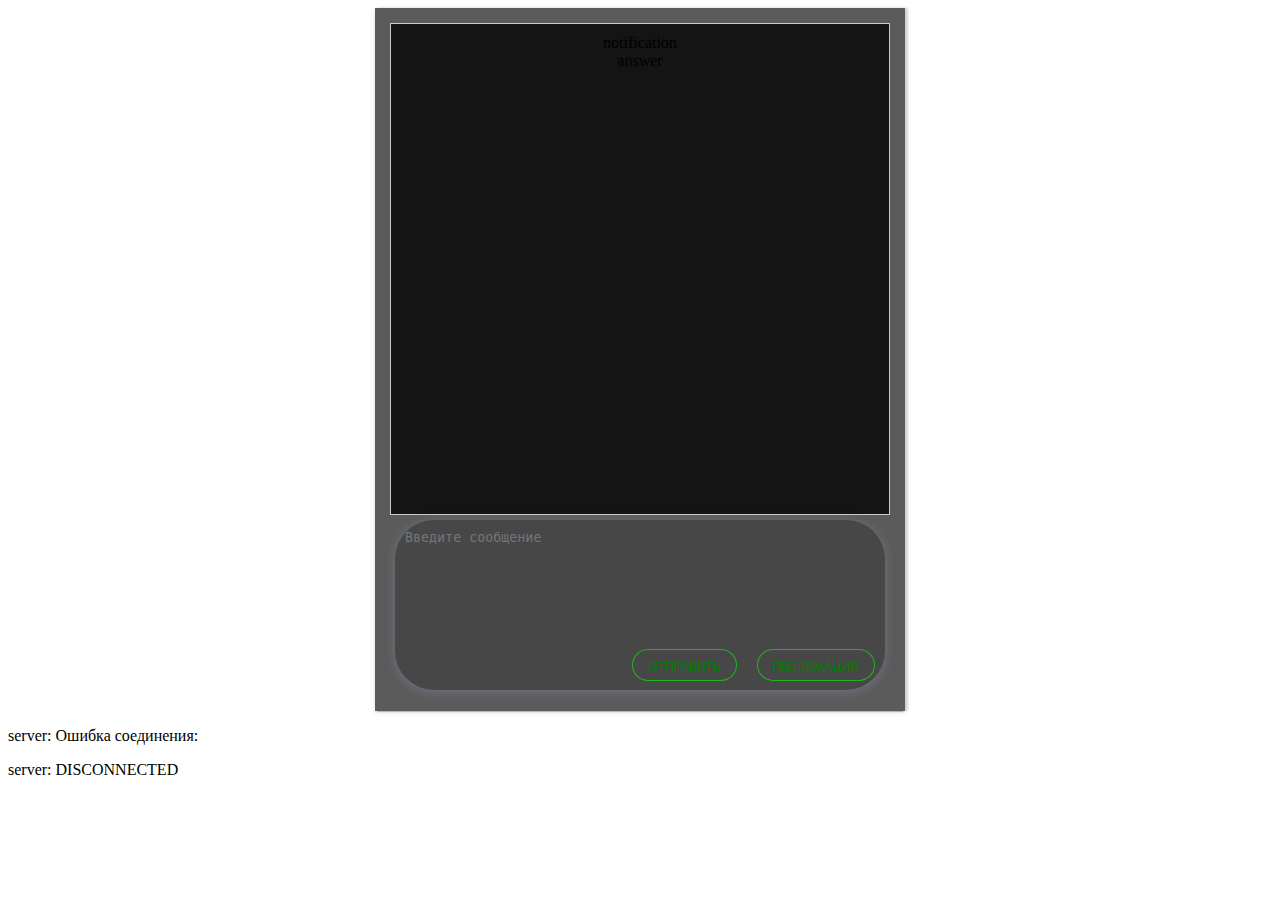
<file: index.html>
<!DOCTYPE html>
<html lang="ru">

<head>
    <meta charset="utf-8">
    <meta name="viewport" content="width=device-width, initial-scale=1">
    <title>WebSocket</title>
    <link rel="stylesheet" href="styll.css">
    <!-- add Bootstrap Введите текст здесь...-->

</head>

<body>
    <div id="window">
        <div id="messages">
            <div id="notification">notification</div>
            <div id="answer">answer</div>
        </div>
        <div id="interface">

            <!--  <input type="text" id="messageInput" placeholder="Введите сообщение" required>-->
            <textarea type="text" id="messageInput" placeholder="Введите сообщение" required></textarea>
            <div id="cnop">
                <button id="sendMessage">Отправить</button>
                <button id="sendGeo">Гео-локация</button>
            </div>

        </div>
    </div>
    <!--<textarea type="text" id="messageInput1" placeholder="Введите сообщение" required></textarea>-->

    </div>

    <div id="WebSocket"></div>




    <script>


        const messageInput = document.getElementById('messageInput');
        const chat = document.getElementById('messages');

        const btnGeo = document.getElementById('sendGeo');
        const btnSend = document.getElementById('sendMessage');

        const answer = document.getElementById("answer");
        const notification = document.getElementById("notification");

        const Web = document.getElementById("WebSocket");

        const ws = new WebSocket('wss://echo.websocket.org/');


        function addMessage(message, sender, node) {//div
            if (node === Web) {   // TODO ? 
                const messageElement = document.createElement('p');
                messageElement.textContent = `${sender}: ${message}`;
                Web.appendChild(messageElement);
           //     Web.scrollTop = Web.scrollHeight;
                return;
            }
            const element = document.createElement('div');
            element.setAttribute("id", sender);
            element.textContent = `${sender}:`;
            chat.appendChild(element);

            const text = document.createElement('div');
            text.setAttribute("id", 'text');
            element.appendChild(text);

            const messageElement = document.createElement('p');
            messageElement.textContent = `${message}`;
            text.appendChild(messageElement);
           // node.scrollTop = node.scrollHeight;
        }

        ws.onmessage = event => {  // ответ от сервера
            const message = event.data;

            if (message.startsWith("https://www.openstreetmap.org/")) {
                //геолокация, игнорируем
                return;
            }
            if (message.startsWith("Request served by")) {
                //Это ответ при конекте 
                addMessage(message, 'server', Web);
                return;
            }
            addMessage(message, 'server', answer);
        }

        ws.onopen = () => { // TODO del
            console.log('Соединение установлено');
            addMessage('Соединение установлено', 'server', Web);
        };
        ws.onclose = () =>{
            alert('Сервер не доступен (обновите страницу)');
            addMessage("DISCONNECTED ", 'server', Web);
  };
        ws.onerror = error => {
            console.error('Ошибка соединения:', error);
            addMessage("Ошибка соединения: ", 'server', Web);
        };


        btnSend.addEventListener('click', () => {
            const message = messageInput.value;

            if (message.trim() !== '') {
                addMessage(message, 'user', notification);

                ws.send(message);
                messageInput.value = '';
            }
        });

        btnGeo.addEventListener('click', () => { // TODO error 
            if (navigator.geolocation){
            navigator.geolocation.getCurrentPosition(position => {
                const { latitude, longitude } = position.coords;
                const geoUrl = `https://www.openstreetmap.org/?mlat=${latitude}&mlon=${longitude}#map=16/${latitude}/${longitude}`;
  
                addMessage(geoUrl, 'user',notification);

                //ws.send(geoUrl);
            }), error => {
                console.error('Ошибка получения геолокации:', error);
                addMessage('Ошибка получения геолокации', 'map',Web);
            };}else{
                console.error('Геолокация не поддерживается', error);
                addMessage('Геолокация не поддерживается', 'map',Web);
            }
        });
    </script>

</body>

</html>
</file>
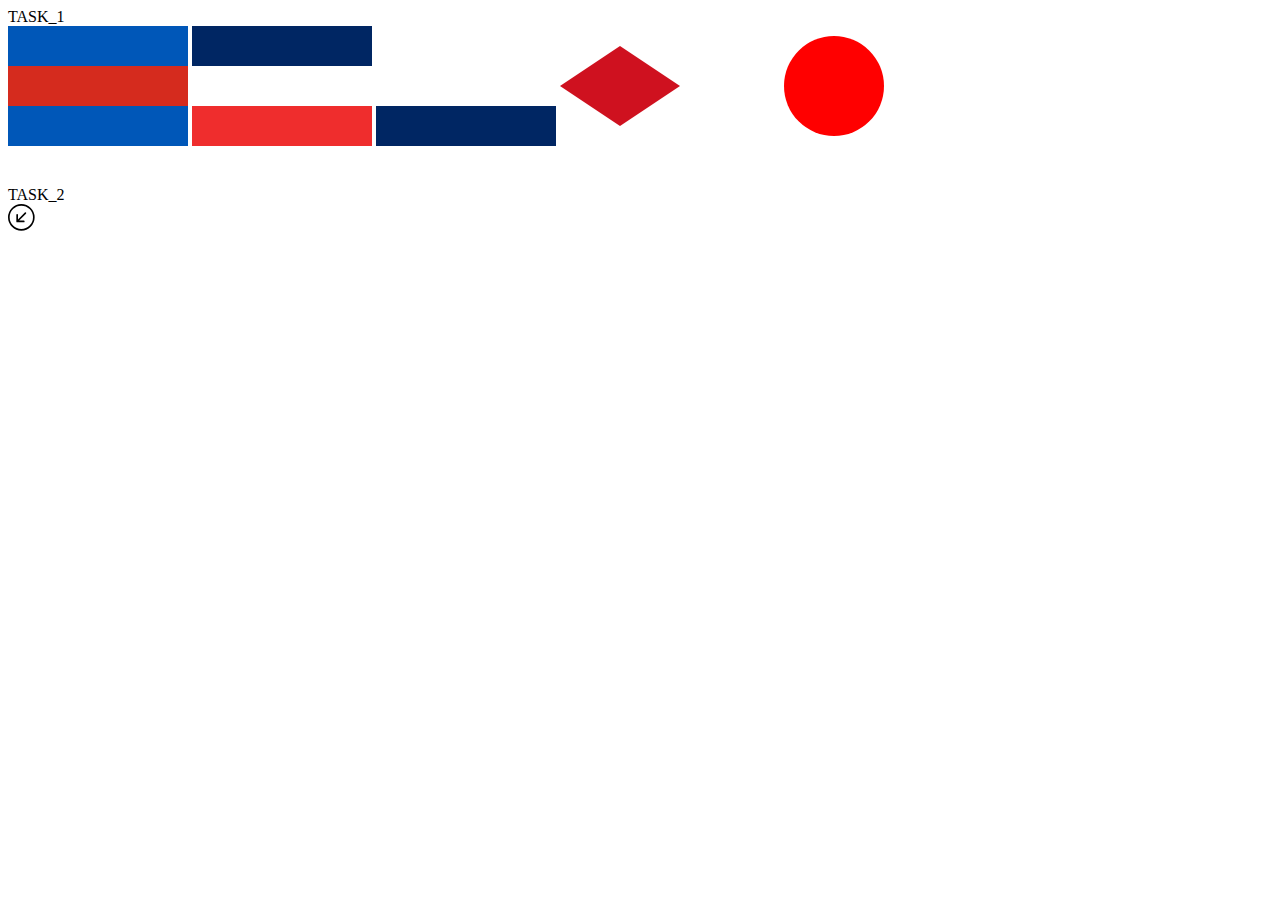
<file: task_1_2/index.html>
<!DOCTYPE html>
<html lang="ru">

<head>
    <meta charset="utf-8">
    <meta name="viewport" content="width=device-width, initial-scale=1">
    <title>taskr_1</title>

    <!-- add Bootstrap Введите текст здесь...-->
    <style>
  .icon-button {
    border: none;
    background-color: transparent;
    cursor: pointer;
    position: relative;
    width: 2em;
    height: 2em;
  }
  .icon-button > * {
    position: absolute;
    top: 0;
    left: 0;
    width: 100%;
    height: 100%;
  }
  .icon-button > *:not(.active) {
    display: none;
  }
      </style>
</head>

<body>
   

<!-- Россия -->
 TASK_1</br>
<svg width="180" height="120">
    <rect width="180" height="120" fill="white" />
    <rect width="180" height="40" fill="#0057B8" />
    <rect x="0" y="40" width="180" height="40" fill="#D52B1E" />
    <rect x="0" y="80" width="180" height="40" fill="#0057B8" />
  </svg>
  
  <!-- Франция -->
  <svg width="180" height="120">
    <rect width="180" height="40" fill="#002663" />
    <rect x="0" y="40" width="180" height="40" fill="white" />
    <rect x="0" y="80" width="180" height="40" fill="#EF2D2D" />
  </svg>
  
  <!-- Финляндия -->
  <svg width="180" height="120">
    <rect width="180" height="120" fill="#002663" />
    <rect width="180" height="40" fill="white" />
    <rect x="0" y="40" width="180" height="40" fill="#ffffff" />
  </svg>
  
  <!-- Швейцария -->
  <svg width="180" height="120">
    <rect width="180" height="120" fill="white" />
    <polygon points="60,20 120,60 60,100 0,60" fill="#CF111F"/>
  </svg>
  
  
  <!-- Япония -->
  <svg width="180" height="120">
    <circle cx="90" cy="60" r="50" fill="red" />
  </svg>
</br></br></br>
TASK_2</br>
  <button class="icon-button" id="myButton">
    <svg xmlns="http://www.w3.org/2000/svg" width="16" height="16" fill="currentColor" class="bi bi-arrow-down-left-circle active" viewBox="0 0 16 16"><path d="M1 8a7 7 0 1 0 14 0A7 7 0 0 0 1 8m15 0A8 8 0 1 1 0 8a8 8 0 0 1 16 0m-5.904-2.854a.5.5 0 1 1 .707.708L6.707 9.95h2.768a.5.5 0 1 1 0 1H5.5a.5.5 0 0 1-.5-.5V6.475a.5.5 0 1 1 1 0v2.768z"/></svg>
    <svg xmlns="http://www.w3.org/2000/svg" width="16" height="16" fill="currentColor" class="bi bi-arrow-down-left-circle-fill" viewBox="0 0 16 16"><path d="M16 8A8 8 0 1 0 0 8a8 8 0 0 0 16 0m-5.904-2.803a.5.5 0 1 1 .707.707L6.707 10h2.768a.5.5 0 0 1 0 1H5.5a.5.5 0 0 1-.5-.5V6.525a.5.5 0 0 1 1 0v2.768z"/></svg>
  </button>



    <script>

const button = document.getElementById('myButton');
const svgIcon1 = button.querySelector('.bi-arrow-down-left-circle');
const svgIcon2 = button.querySelector('.bi-arrow-down-left-circle-fill');

button.addEventListener('click', () => {
  svgIcon1.classList.toggle('active');
  svgIcon2.classList.toggle('active');
});
     
    </script>

</body>

</html>
</file>
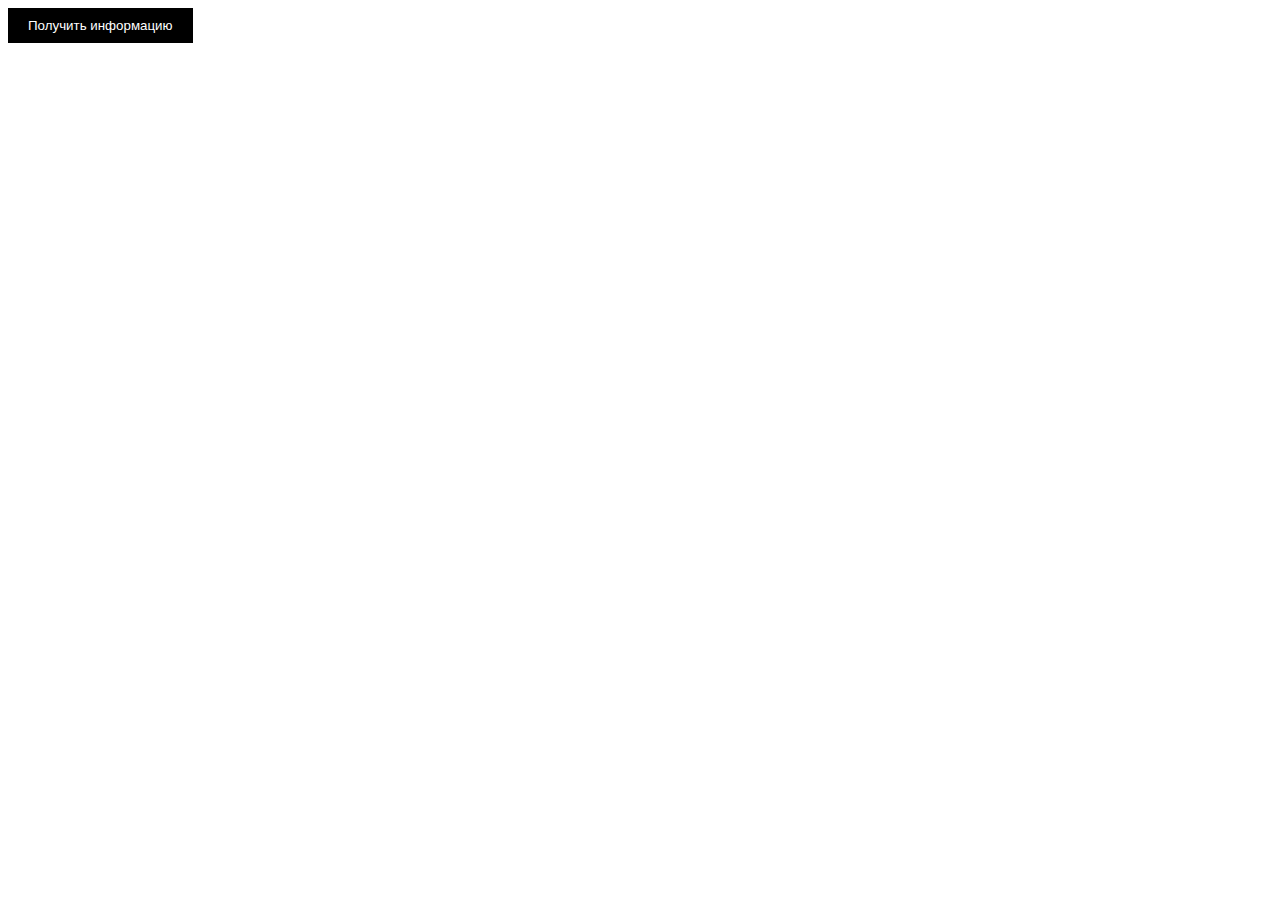
<file: task_3/index.html>
<!DOCTYPE html>
<html lang="ru">

<head>
  <meta charset="utf-8">
  <meta name="viewport" content="width=device-width, initial-scale=1">
  <title>taskr_3</title>

  <!-- add Bootstrap Введите текст здесь...-->
  <style>
    button {
      padding: 10px 20px;
      background-color: #000000;
      color: white;
      border: none;
      cursor: pointer;
    }
  </style>
</head>

<body>


  <button id="getInfoButton">Получить информацию</button>
  <div id="output"></div>

  <script>

    const button = document.getElementById('getInfoButton');
    const outputDiv = document.getElementById('output');

    button.addEventListener('click', () => {
      const screenWidth = window.innerWidth;
      const screenHeight = window.innerHeight;

      outputDiv.innerHTML = `Размеры экрана: ${screenWidth} x ${screenHeight}<br>`;

      // Координаты 
      if (navigator.geolocation) {
        navigator.geolocation.getCurrentPosition(
          (position) => {
            const latitude = position.coords.latitude;
            const longitude = position.coords.longitude;
            outputDiv.innerHTML += `Координаты: ${latitude}, ${longitude}`;
          },
          (error) => {
            outputDiv.innerHTML += "Информация о местоположении недоступна";
          }
        );
      } else {
        outputDiv.innerHTML += "Информация о местоположении недоступна";
      }
    });

  </script>

</body>

</html>
</file>
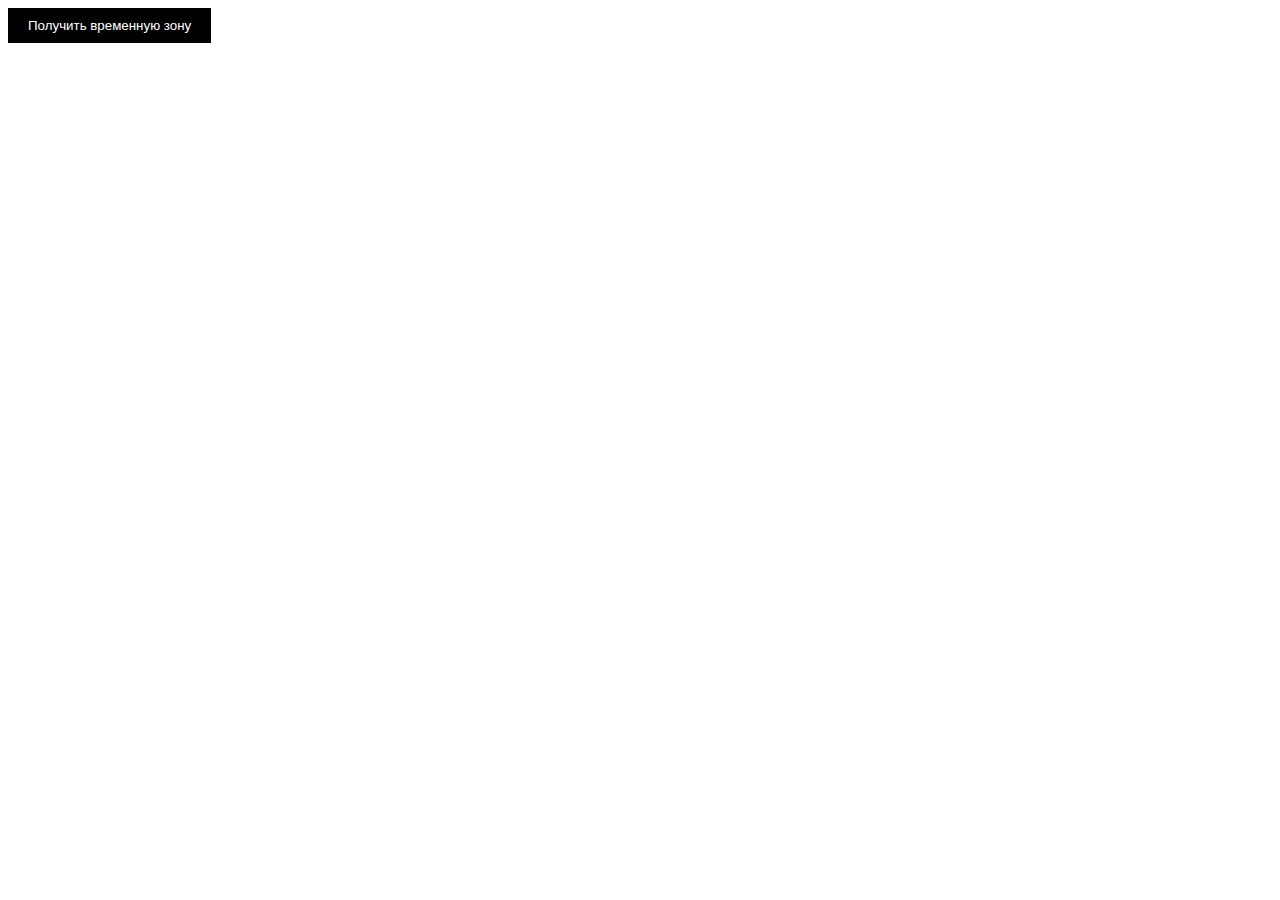
<file: task_4/index.html>
<!DOCTYPE html>
<html lang="ru">

<head>
  <meta charset="utf-8">
  <meta name="viewport" content="width=device-width, initial-scale=1">
  <title>taskr_4</title>

  <!-- add Bootstrap Введите текст здесь...-->
  <style>
    button {
      padding: 10px 20px;
      background-color: #000000;
      color: white;
      border: none;
      cursor: pointer;
    }
  </style>
</head>

<body>


  <button id="getTimezoneButton">Получить временную зону</button>
  <div id="output"></div>

  <script>

    const button = document.getElementById('getTimezoneButton');
    const outputDiv = document.getElementById('output');
    const apiKey = '32bcd4a6e4b548968e7afcdb682ac679';

    button.addEventListener('click', () => {
      if (navigator.geolocation) {
        navigator.geolocation.getCurrentPosition(
          (position) => {
            const latitude = position.coords.latitude;Ы
            const longitude = position.coords.longitude;
            const apiUrl = `https://api.ipgeolocation.io/timezone?apiKey=${apiKey}&lat=${latitude}&long=${longitude}`;

            fetch(apiUrl)
              .then(response => response.json())
              .then(data => {
                outputDiv.innerHTML = `Временная зона: ${data.timezone}<br>Дата и время: ${data.date_time_txt}`;
              })
              .catch(error => {
                outputDiv.innerHTML = "Ошибка при получении данных с API";
              });
          },
          (error) => {
            outputDiv.innerHTML = "Информация о местоположении недоступна";
          }
        );
      } else {
        outputDiv.innerHTML = "Информация о местоположении недоступна";
      }
    });

  </script>

</body>

</html>
</file>
<file: styll.css>
#user{
    display: flex;
    color: white;
    flex-direction: row-reverse;
    justify-content: flex-start;
    align-items: flex-start;
    padding-bottom: 5px;
    
}
#server{
    display: flex;
    color: white;
    padding-bottom: 5px;
}
div#text {
    overflow-wrap: anywhere;
    border-radius: 17px;
    background-color: rgb(71, 71, 71);
}
div#window {
    display: flex;
    padding: 15px;
    max-width: 500px;
    height: 673px;
    text-align: center;
    margin-left: auto;
    margin-right: auto;
    background-color: rgb(91 91 91);
    box-shadow: 3px 0px 2px 0 rgba(0, 0, 0, .14), 0 3px 1px -2px rgba(0, 0, 0, .2), 0 1px 5px 0 rgba(0, 0, 0, .12);
    flex-direction: column;
    justify-content: flex-end;
}
div#messages {
    background-color: rgb(20 20 20);
    height: 100%;
    border: 1px solid #ccc;
    overflow-y: scroll;
    padding: 10px;
    word-wrap: break-word;
  }
div#interface {
    padding: 5px;
    display: flex;
    flex-direction: column;
}


textarea#messageInput {
    padding: 10px;
    height: 150px;
    border-radius: 39px;
    border: none;
    background-color: rgb(71, 71, 71);
    color: white;
    resize: none;
    outline : none;
    box-shadow: 0px 2px 8px 2px rgba(141,150,178,.3);
}

div#cnop {
    top: -46px;
    height: 1px;
    display: flex;
    position: relative;
    justify-content: flex-end;
}

#messages p {
    color: white;
    padding: 5px;
}
button{
    height: 32px;
    border: 1px solid rgba(0, 255, 0, 0.603);
    outline: none;
    -webkit-tap-highlight-color: transparent;
    box-shadow: none;
    cursor: pointer;
    
    display: flex;
    margin: 5px 10px;
    padding: 10px 15px;
    border-radius: 20px;
    font-size: 12px;
    line-height: 15px;
    text-transform: uppercase;
    color: green;
    background-color: rgb(71, 71, 71);
    transition: 0.3s;
}

button:hover {
    box-shadow: 0px 2px 8px 2px rgba(141,150,178,.3);
    transform: scale(1.05);
  }
</file>
